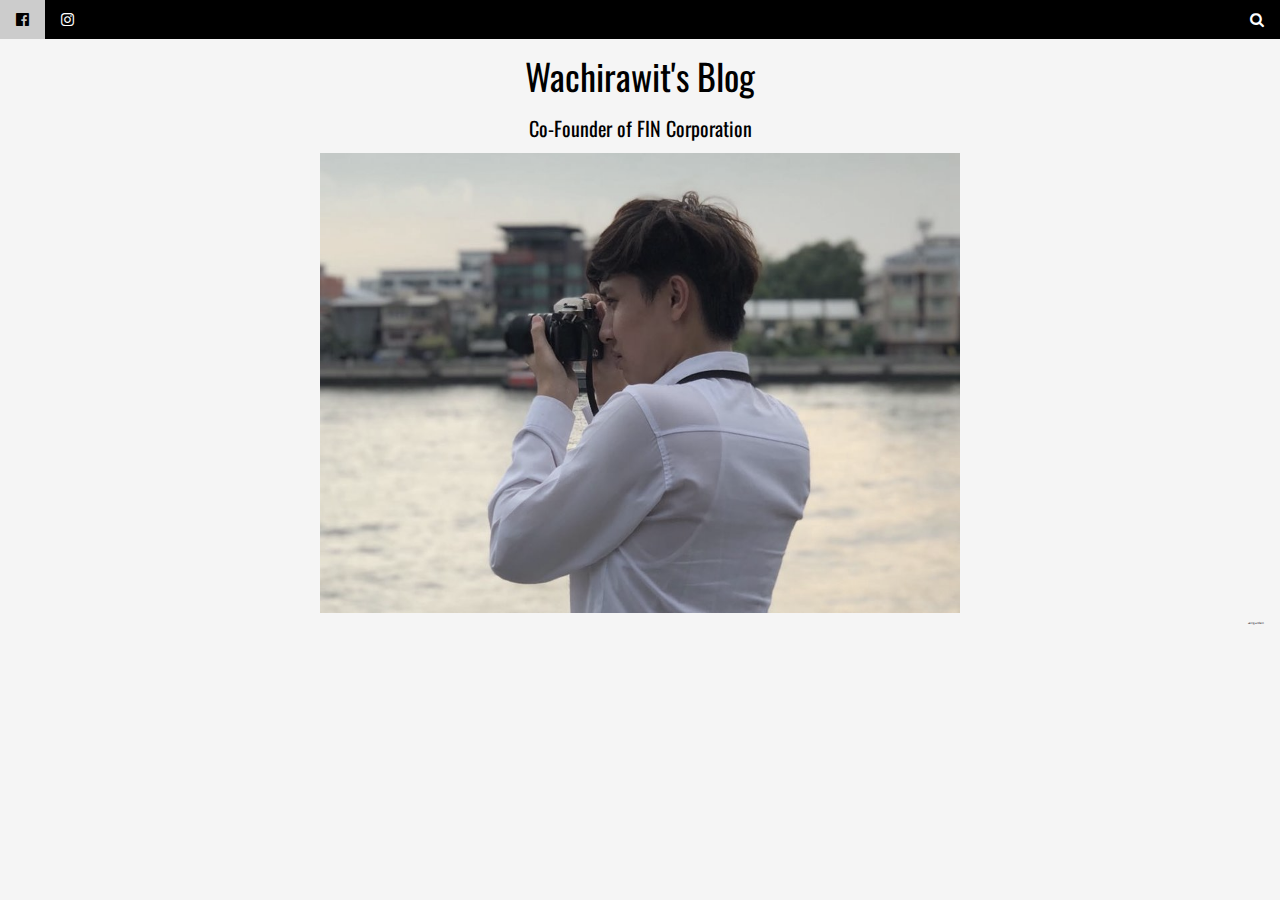
<file: index.html>
<!DOCTYPE html>
<html lang="en">
<head>
    <meta charset="UTF-8">
    <meta name="viewport" content="width=device-width, initial-scale=1.0">
    <meta http-equiv="X-UA-Compatible" content="ie=edge">
    <link rel="stylesheet" href="https://www.w3schools.com/w3css/4/w3.css">
    <link rel="stylesheet" href="https://fonts.googleapis.com/css?family=Oswald">
    <link rel="stylesheet" href="https://fonts.googleapis.com/css?family=Open Sans">
    <link rel="stylesheet" href="https://cdnjs.cloudflare.com/ajax/libs/font-awesome/4.7.0/css/font-awesome.min.css">
    <link rel = "stylesheet" href="style.css">
    <title>Wachirawit's Blog</title>
</head>
<body>
    <!--nav bar-->
    <div class="w3-bar w3-black w3-hide-small">
        <a href="https://www.facebook.com/ingwch" target="_blank" class="w3-bar-item w3-button"><i class="fa fa-facebook-official"></i></a>
        <a href="https://www.instagram.com/ingwch/" target="_blank" class="w3-bar-item w3-button"><i class="fa fa-instagram"></i></a>
        <a href="#" class="w3-bar-item w3-button w3-right"><i class="fa fa-search"></i></a>
      </div>
    
    <!--Head-->
    <div>
        <h1>Wachirawit's Blog</h1>
        <h4>Co-Founder of FIN Corporation</h4>
    </div>

    <!--image-->
    <div class="container">
        <img src="./image/wachirawit.jpg" class="image">
        <div class="middle">
            <a href="page1.html" class="text">Enter Site</a>
        </div>
    </div>

    <div class="hindingtext">
        <a href="C:\Users\WachirawitONCHET\Desktop\zengarden\zenindex.html" class="w3-bar-item w3-button w3-right">zengarden</a>
    </div>
</body>
</html>
</file>
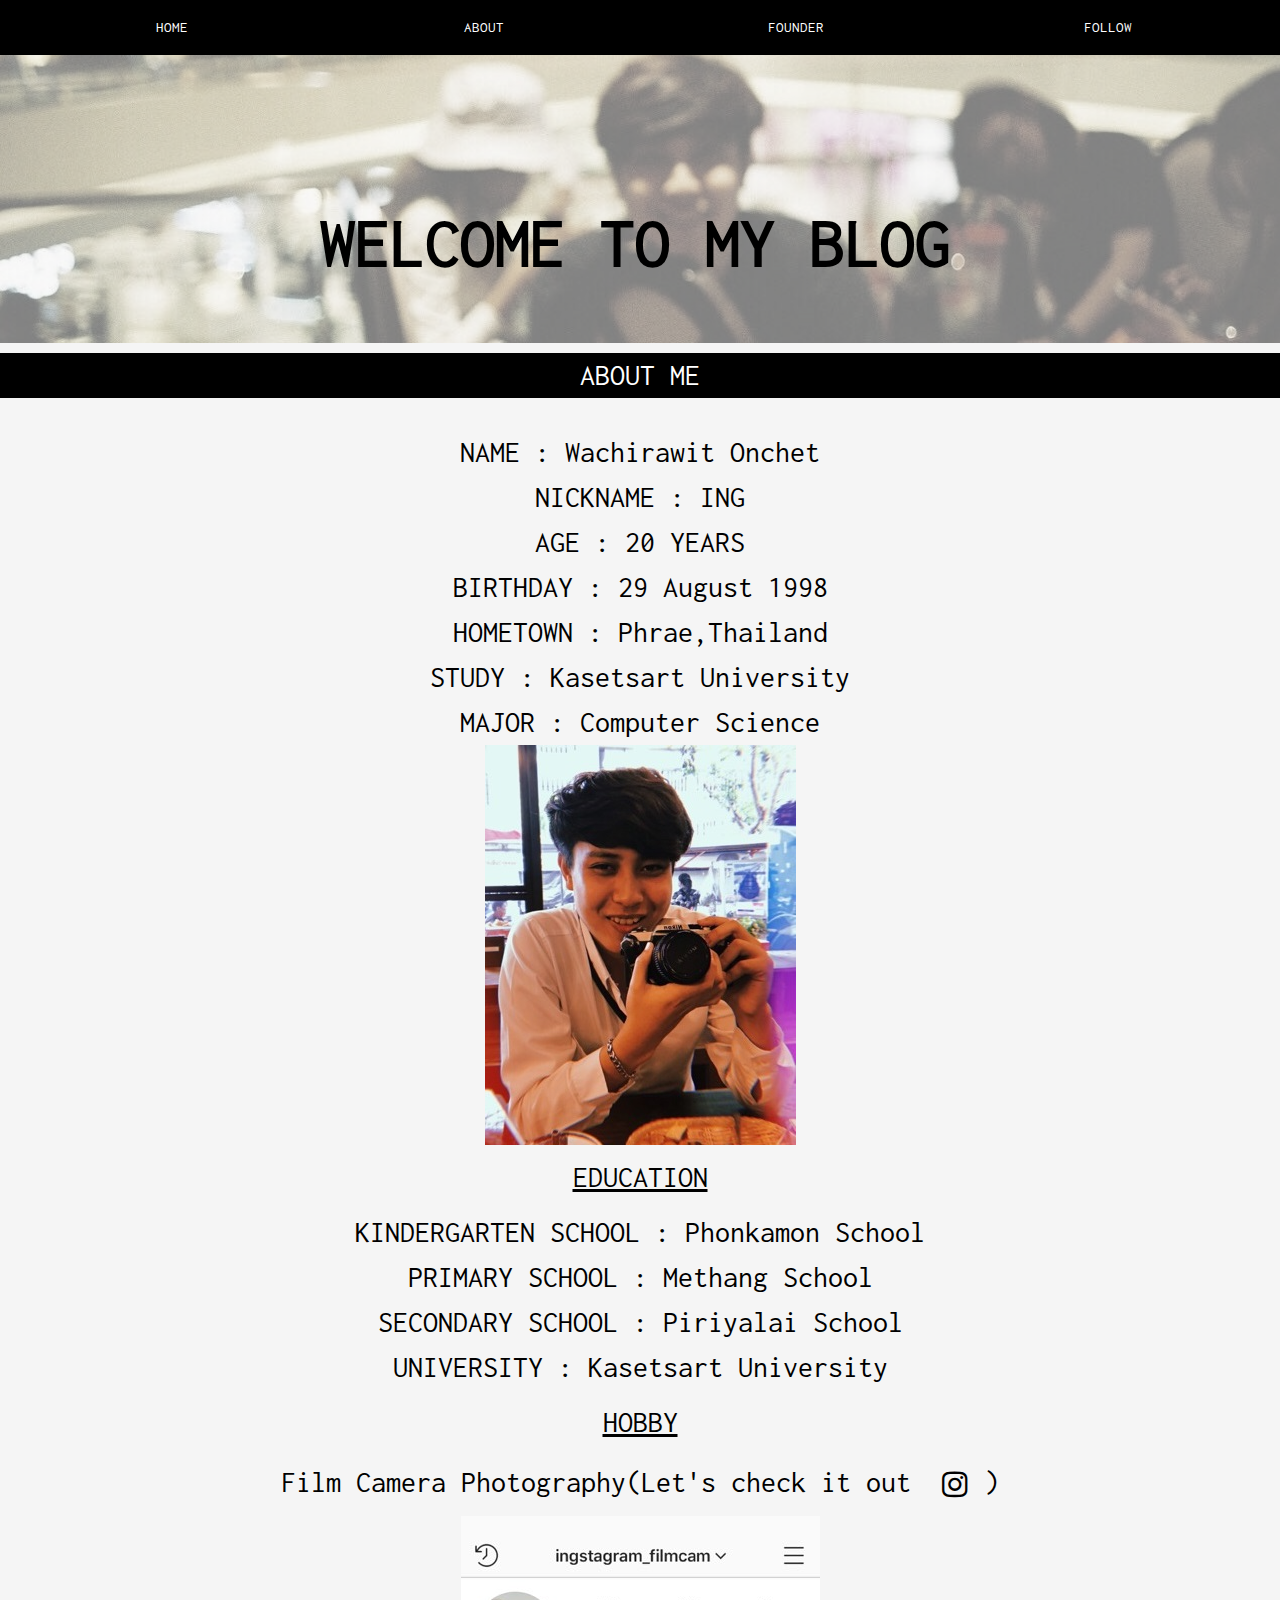
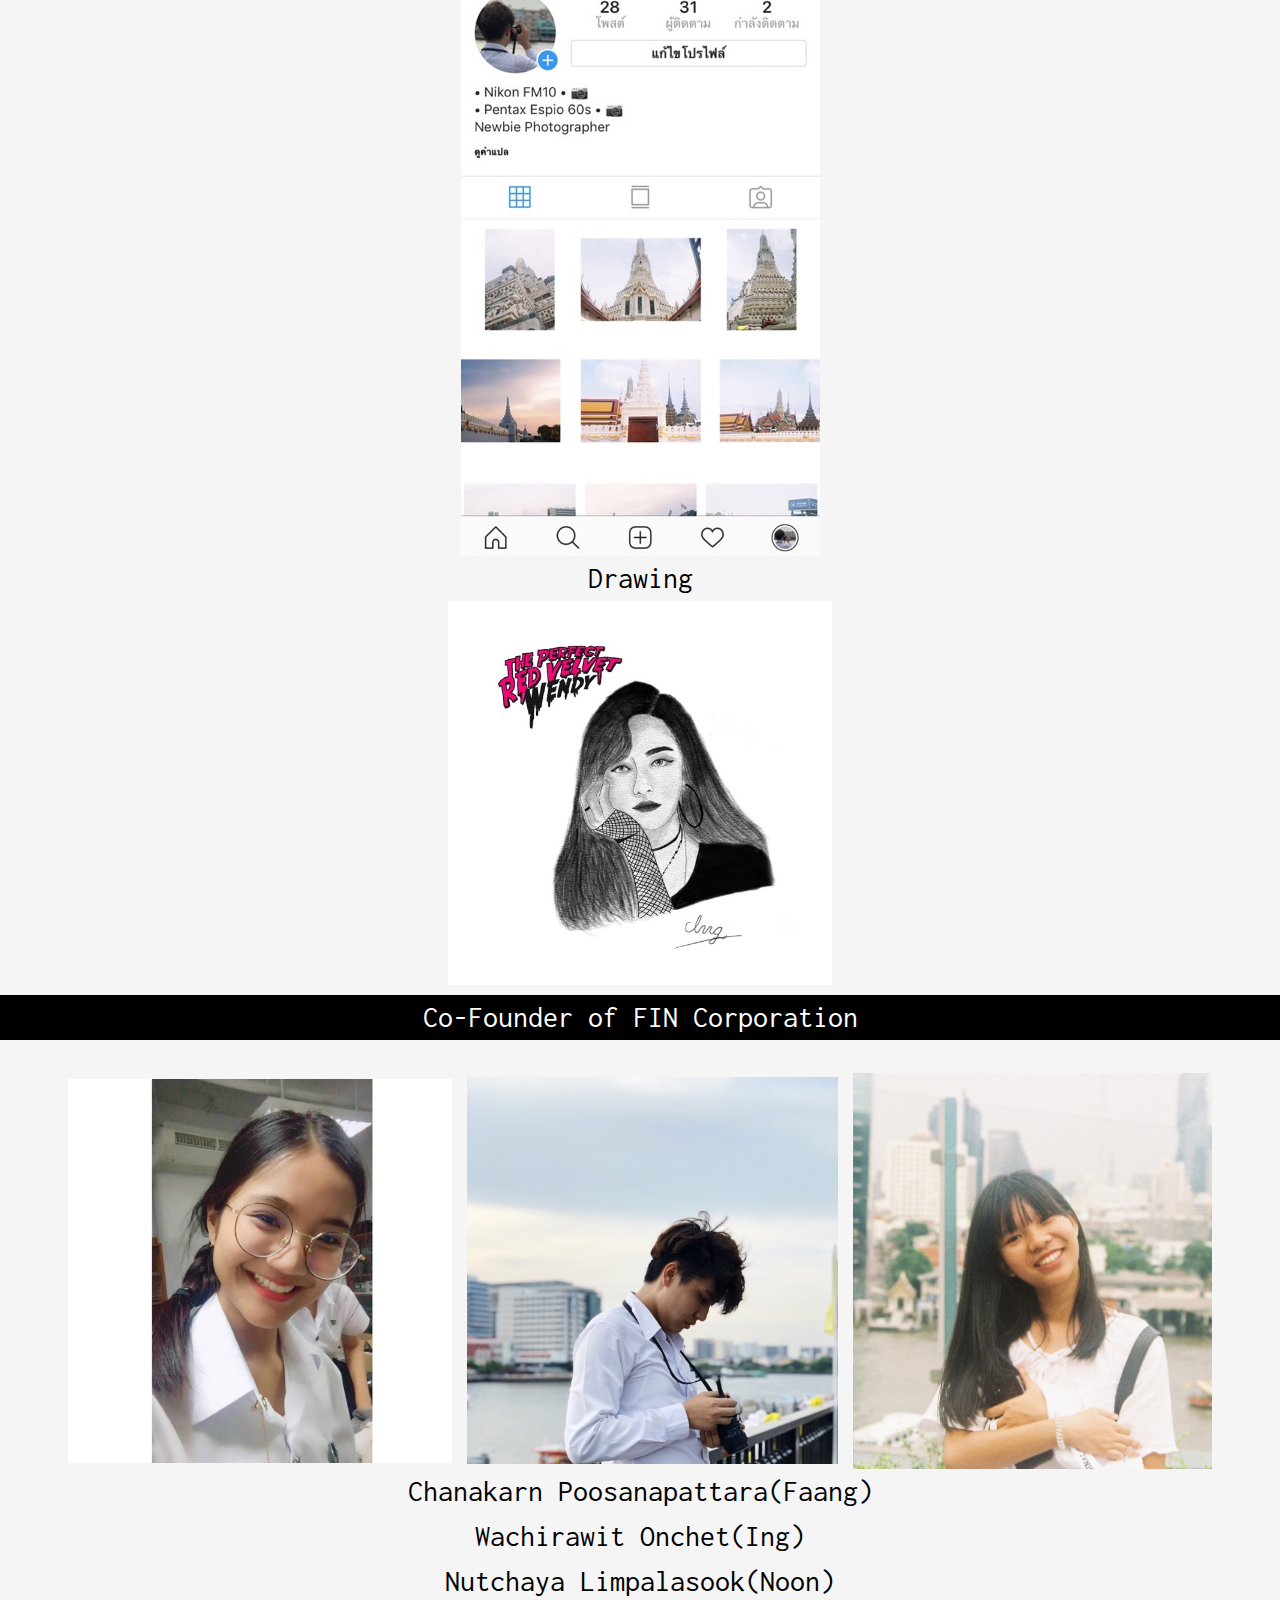
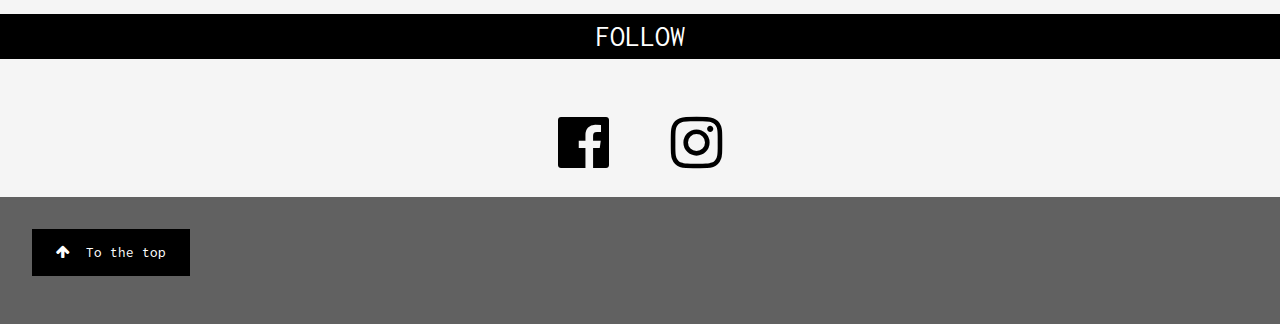
<file: page1.html>
<!DOCTYPE html>
<html lang="en">
<head>
    <meta charset="UTF-8">
    <meta name="viewport" content="width=device-width, initial-scale=1.0">
    <meta http-equiv="X-UA-Compatible" content="ie=edge">
    <link rel="stylesheet" href="https://www.w3schools.com/w3css/4/w3.css">
    <link rel="stylesheet" href="https://fonts.googleapis.com/css?family=Inconsolata">
    <link rel="stylesheet" href="https://cdnjs.cloudflare.com/ajax/libs/font-awesome/4.7.0/css/font-awesome.min.css">
    <link rel = "stylesheet" href="stylePage1.css">
    <title>Wachirawit's Blog</title>
</head>
<body>
    <!--nav bar-->
    <div class="w3-top">
        <div class="w3-row w3-padding w3-black">
          <div class="w3-col s3">
            <a href="index.html" class="w3-button w3-block w3-black">HOME</a>
          </div>
          <div class="w3-col s3">
            <a href="#aboutme" class="w3-button w3-block w3-black">ABOUT</a>
          </div>
          <div class="w3-col s3">
            <a href="#founder" class="w3-button w3-block w3-black">FOUNDER</a>
          </div>
          <div class="w3-col s3">
            <a href="#contact" class="w3-button w3-block w3-black">FOLLOW</a>
          </div>
        </div>
    </div>

    <!--head image-->
    <div>
        <img src="./image/headpage1.jpg" class="filter">
        <div class="centered">
            <h1>WELCOME TO MY BLOG</h1>
        </div>      
    </div>

    <!--about me-->
    <div id = "aboutme">
        <h2>ABOUT ME</h2></br>       
    </div>
    <div class="content">
        <div>NAME : Wachirawit Onchet </div>
        <div>NICKNAME : ING </div>
        <div>AGE : 20 YEARS </div>
        <div>BIRTHDAY : 29 August 1998 </div>
        <div>HOMETOWN : Phrae,Thailand </div>
        <div>STUDY : Kasetsart University</div>
        <div>MAJOR : Computer Science</div>
        <img src="./image/abme.jpg">
        <h3>EDUCATION</h3>
        <div>KINDERGARTEN SCHOOL : Phonkamon School</div>
        <div>PRIMARY SCHOOL : Methang School</div>
        <div>SECONDARY SCHOOL : Piriyalai School</div>
        <div>UNIVERSITY : Kasetsart University</div>
        <h3>HOBBY</h3>
        <div>
            <div>Film Camera Photography(Let's check it out <a href="https://www.instagram.com/ingstagram_filmcam/" target="_blank" class="w3-bar-item w3-button"><i class="fa fa-instagram"></i></a>)</div>
            <img src="./image/instahobby.jpg">
            <div>Drawing</div>
            <img src="./image/drawing.jpg" width="30%">
        </div>
    </div>

    <!--Founder-->
    <div id = "founder">
        <h2>Co-Founder of FIN Corporation</h2></br>       
    </div>
    <div class="content">
        <img src="./image/Fang.jpg" width="30%">
        <img src="./image/ing.jpg" width="29%">
        <img src="./image/Noon.JPG" width="28%">
        <div>
            <div>Chanakarn Poosanapattara(Faang)</div>
            <div>Wachirawit Onchet(Ing)</div>
            <div>Nutchaya Limpalasook(Noon)</div>
        </div>
    </div>

    <!--Contact-->
    <div id = "contact">
            <h2>FOLLOW</h2></br>       
        </div>
        <div class="symbol">           
            <a href="https://www.facebook.com/ingwch" target="_blank" class="w3-bar-item w3-button"><i class="fa fa-facebook-official"></i></a>
            <a href="https://www.instagram.com/ingwch/" target="_blank" class="w3-bar-item w3-button"><i class="fa fa-instagram"></i></a>
        </div>
</body>  
    <!-- Footer -->
<footer class="w3-container w3-dark-grey" style="padding:32px">
    <a href="#" class="w3-button w3-black w3-padding-large w3-margin-bottom"><i class="fa fa-arrow-up w3-margin-right"></i>To the top</a>
</footer>
</html>
</file>
<file: style.css>
body {
    background: whitesmoke;
    font-family: "Open sans";   
}

h1,h4{
    text-align: center;
    font-family: "Oswald";
}

.container {
    position: relative;
    width: 50%;
  }
  
  .image {
    opacity: 1;
    display: block;
    margin-left: 50%;
    margin-right: 50%;
    width: 100%;
    transition: .5s ease;
    backface-visibility: hidden;
    filter: grayscale(30%);
  }
  
  .middle {
    transition: .5s ease;
    opacity: 0;
    position: absolute;
    top: 50%;
    left: 80%;
  }
  
  .container:hover .image {
    opacity: 0.3;
  }
  
  .container:hover .middle {
    opacity: 1;
  }
  
  .text {
    background-color: black;
    color: white;
    font-family: "Oswald";
    font-size: 16px;
    padding: 16px 32px;
  }
  
  .hindingtext{
    font-size: 3px;
  }
</file>
<file: stylePage1.css>
body {
    background: whitesmoke;
    font-family: "Inconsolata", sans-serif;   
}

.filter{
    filter: grayscale(60%);
    opacity: 0.5;
    width: 100%;
}

.centered {
    position: absolute;
    top: 20%;
    left: 25%;    
}

h1{
    font-family: "Inconsolata";
    font-size: 70px;
    color: black;
    -webkit-text-stroke: 2px black;
}

h2{
    font-family: "Inconsolata";
    color: white;    
    background-color: black;
    text-align: center
}

h3{
    font-family: "Inconsolata";
    color: black;
    font-size: 30px;
    text-decoration-line: underline;    
    text-align: center;
}

.content{
    text-align: center;
    font-family: "Inconsolata";
    font-size: 30px;
    
}

.symbol{
    text-align: center;
    font-size: 60px;
}
</file>
